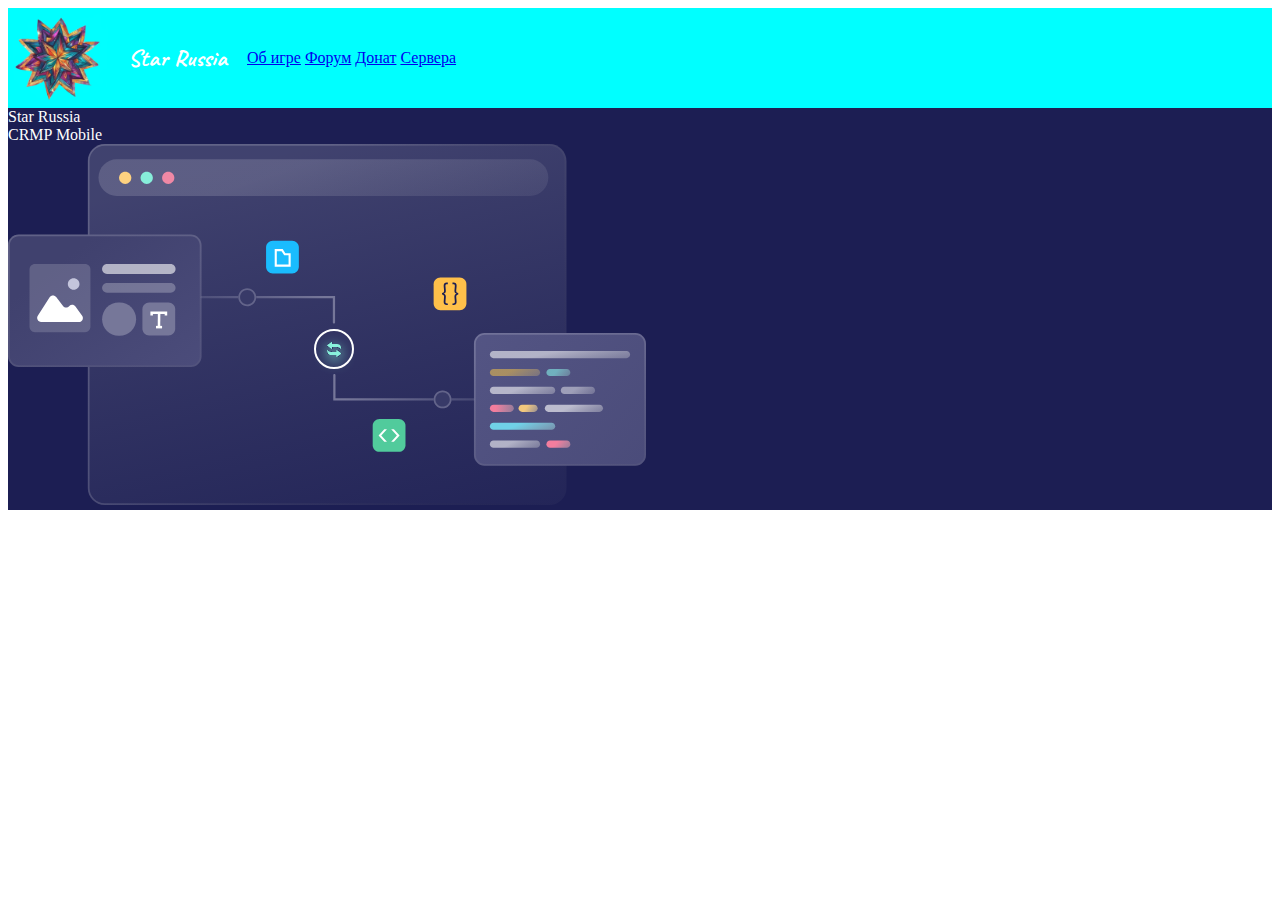
<file: index.html>
<!DOCTYPE html>
<html>
<head>
    <meta charset="UTF-8">
    <title>Star Russia</title>
    <link rel="stylesheet" href="sources/style.css">
    <link rel="icon" href="logo.ico" type="image/x-icon">
    <meta name="keywords" content="Star Russia, Стар Раша, CRMP, КРМП">
    <meta name="description" content="Star Russia- игра про Россию, где действия происходят в населенных пунктах Батырево, Арзамас, Южный и не только. Имеется множество работ, которые сделают тебя богатым, но сое прибыльное - бизнес. Имеется и множество других систем. Ждём тебя Star Russia!">
</head> 
<body>
    <header> 
            <img src="logo.ico" alt="Logotipe" id="logo">
            <h2 id="s1">Star Russia</h2>  
            <nav>
                <a href="#">Об игре</a>
                <a href="#">Форум</a>
                <a href="http://127.0.0.1:5500/Сайт/donat.html#">Донат</a>
                <a href="#">Сервера</a>
            </nav>
    </header> 
    <main>
        <article>
            <p id="p1">Star Russia<br>
                CRMP Mobile 
            </p>
            <div>
            <img src="Illustration.svg" alt="Иллюстрация№1" id="il1">
            </div>
        </article>
    </main>
</body>  
</html>
</file>
<file: sources/style.css>
@import url('https://fonts.googleapis.com/css2?family=Caveat:wght@400..700&family=Oswald:wght@200..700&display=swap');

#s1{
    font-family: "Caveat", cursive;
    font-optical-sizing: auto;
    font-weight: weight;
    font-style: normal; }

h1{ font-family: "Oswald", sans-serif;   
    font-style: normal; 
    color:rgb(255, 255, 255);
    background-color: aqua;}

h2{ color: white;

    }

a{    justify-content: flex-end;
    text-align: end;
    }

#logo{
    width: 100px;
    height: 100px;}

header{
    width: 100%;
    background: aqua;
    height: 100px;
    display: flex;
    align-items: center;
    gap: 20px;
}

#il1{
    justify-content: flex-end;
    object-position: right center;
}

#osn{
    text-align: center;
}

#inline{
    display: block;
}

article{
    background-color: #1C1E53;
}

#p1{
    color: white;
}

article > p{
    display: inline;
}

article > img{
    display: inline;
}
</file>
